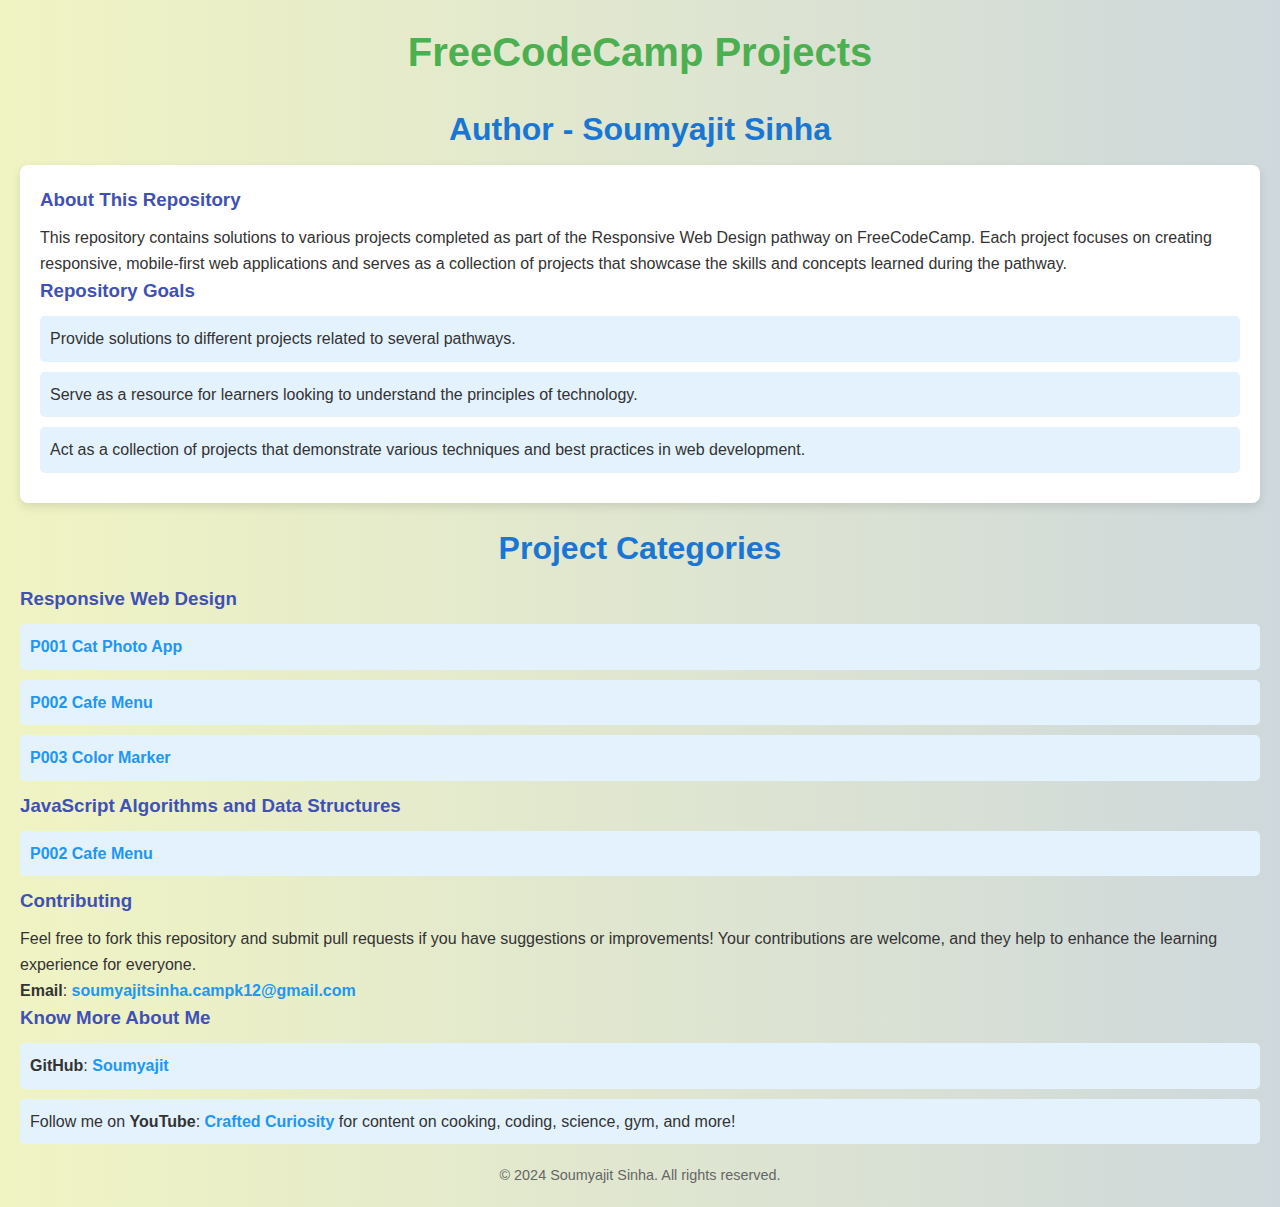
<file: index.html>
<!DOCTYPE html>
<html lang="en">
<head>
    <meta charset="UTF-8">
    <meta name="viewport" content="width=device-width, initial-scale=1.0">
    <title>FreeCodeCamp Projects - Soumyajit Sinha</title>
    <link rel="stylesheet" href="style.css">
    
</head>
<body>
    <h1>FreeCodeCamp Projects</h1>
    <h2>Author - Soumyajit Sinha</h2>

    <div>
        <h3>About This Repository</h3>
        <p>This repository contains solutions to various projects completed as part of the Responsive Web Design pathway on FreeCodeCamp. Each project focuses on creating responsive, mobile-first web applications and serves as a collection of projects that showcase the skills and concepts learned during the pathway.</p>
        
        <h3>Repository Goals</h3>
        <ul>
            <li>Provide solutions to different projects related to several pathways.</li>
            <li>Serve as a resource for learners looking to understand the principles of technology.</li>
            <li>Act as a collection of projects that demonstrate various techniques and best practices in web development.</li>
        </ul>
    </div>

    <h2>Project Categories</h2>
    <h3>Responsive Web Design</h3>
    <ul>
        <li><a href="Responsive%20Web%20Design/P001%20Cat%20Photo%20App/CatPhoto.html" target="_blank">P001 Cat Photo App</a></li>
        <li><a href="Responsive%20Web%20Design/P002%20Cafe%20Menu/cafe_menu.html" target="_blank">P002 Cafe Menu</a></li>
        <li><a href="Responsive%20Web%20Design/P003%20Color%20Marker/colormarker.html" target="_blank">P003 Color Marker</a></li>
        <!-- Add more projects here -->
    </ul>

    <h3>JavaScript Algorithms and Data Structures</h3>
    <ul>
        <li><a href="Responsive%20Web%20Design/P002%20Cafe%20Menu/cafe_menu.html">P002 Cafe Menu</a></li>
        <!-- Add more projects here -->
    </ul>

    <h3>Contributing</h3>
    <p>Feel free to fork this repository and submit pull requests if you have suggestions or improvements! Your contributions are welcome, and they help to enhance the learning experience for everyone.</p>
    <p><strong>Email</strong>: <a href="mailto:soumyajitsinha.campk12@gmail.com">soumyajitsinha.campk12@gmail.com</a></p>

    <h3>Know More About Me</h3>
    <ul>
        <li><strong>GitHub</strong>: <a href="https://github.com/Soumyajit-siliguri">Soumyajit</a></li>
        <li>Follow me on <strong>YouTube</strong>: <a href="https://www.youtube.com/@CraftedCuriosity-b3q">Crafted Curiosity</a> for content on cooking, coding, science, gym, and more!</li>
    </ul>

    <footer>
        <p>&copy; 2024 Soumyajit Sinha. All rights reserved.</p>
    </footer>
</body>
</html>
</file>
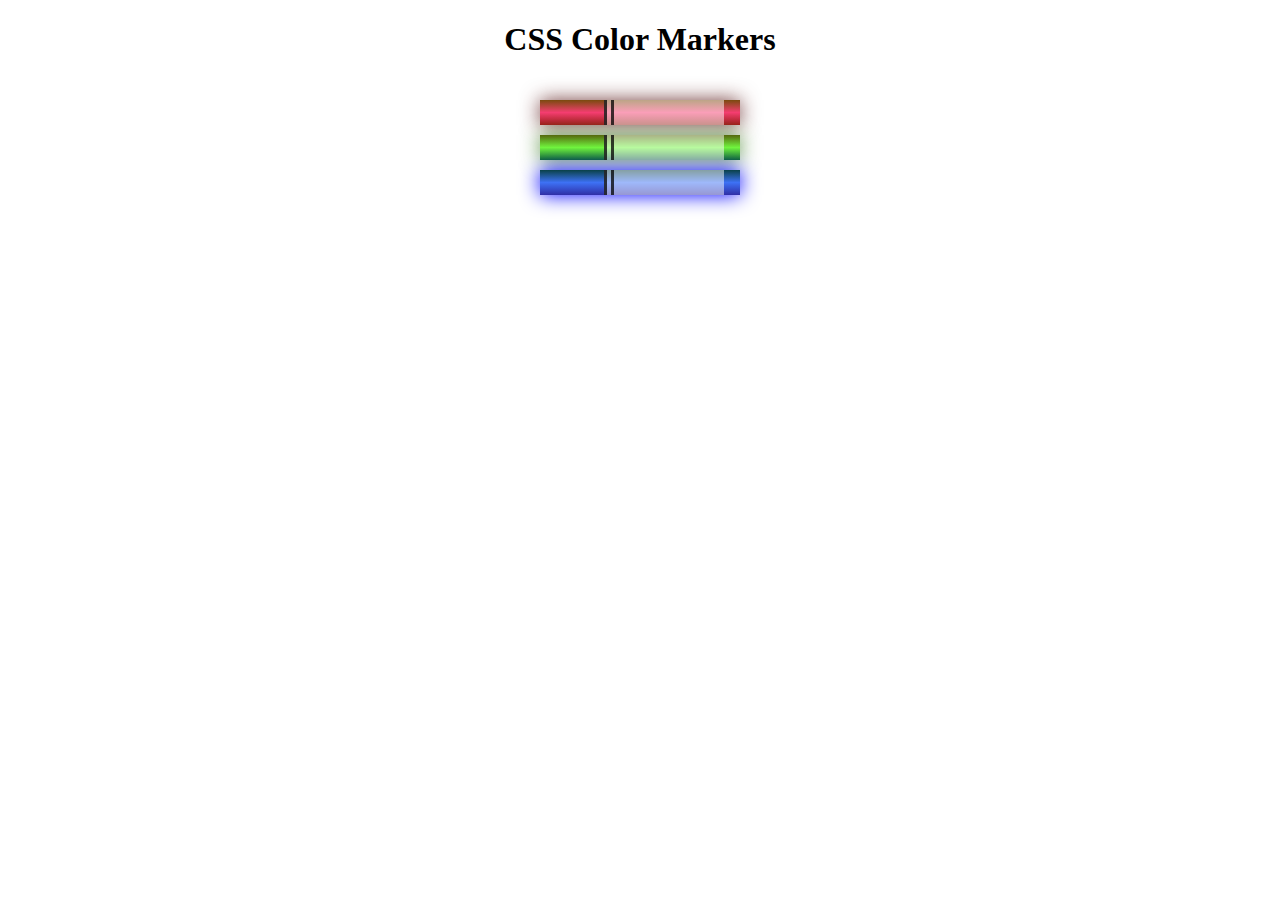
<file: Responsive Web Design/P003 Color Marker/colormarker.html>
<!DOCTYPE html>
<html lang="en">
  <head>
    <meta charset="utf-8">
    <meta name="viewport" content="width=device-width, initial-scale=1.0">
    <title>Colored Markers</title>
    <link rel="stylesheet" href="colormarkerstyle.css">
  </head>
  <body>
    <h1>CSS Color Markers</h1>
    <div class="container">
      <div class="marker red">
        <div class="cap"></div>
        <div class="sleeve"></div>
      </div>
      <div class="marker green">
        <div class="cap"></div>
        <div class="sleeve"></div>
      </div>
      <div class="marker blue">
        <div class="cap"></div>
        <div class="sleeve"></div>
      </div>
    </div>
  </body>
</html>
</file>
<file: Responsive Web Design/P003 Color Marker/colormarkerstyle.css>
h1 {
    text-align: center;
  }
  
  .container {
    background-color: rgb(255, 255, 255);
    padding: 10px 0;
  }
  
  .marker {
    width: 200px;
    height: 25px;
    margin: 10px auto;
  }
  
  .cap {
    width: 60px;
    height: 25px;
  }
  
  .sleeve {
    width: 110px;
    height: 25px;
    background-color: rgba(255, 255, 255, 0.5);
    border-left: 10px double rgba(0, 0, 0, 0.75);
  }
  
  .cap, .sleeve {
    display: inline-block;
  }
  
  .red {
    background: linear-gradient(rgb(122, 74, 14), rgb(245, 62, 113), rgb(162, 27, 27));
    box-shadow: 0 0 20px 0 rgba(83, 14, 14, 0.8);
  }
  
  .green {
    background: linear-gradient(#55680D, #71F53E, #116C31);
    box-shadow: 0 0 20px 0 #3B7E20CC;
  }
  
  .blue {
    background: linear-gradient(hsl(186, 76%, 16%), hsl(223, 90%, 60%), hsl(240, 56%, 42%));
    box-shadow: 0 0 20px 0 blue;
  }
</file>
<file: style.css>
/* Reset some default styles */
* {
    box-sizing: border-box;
    margin: 0;
    padding: 0;
}

body {
    font-family: 'Arial', sans-serif;
    line-height: 1.6;
    margin: 0;
    padding: 20px;
    background: linear-gradient(to right, #f0f4c3, #cfd8dc);
    color: #333;
}

/* Main heading styles */
h1 {
    text-align: center;
    margin-bottom: 20px;
    font-size: 2.5em;
    color: #4caf50;
}

/* Subheading styles */
h2 {
    text-align: center;
    margin: 10px 0;
    font-size: 2em;
    color: #1976d2;
}

/* Container for the about section */
div {
    background-color: #ffffff;
    border-radius: 8px;
    box-shadow: 0 4px 10px rgba(0, 0, 0, 0.1);
    padding: 20px;
    margin-bottom: 20px;
}

/* Section heading styles */
h3 {
    color: #3f51b5;
    margin-bottom: 10px;
}

/* List styles */
ul {
    list-style-type: none;
    padding: 0;
}

li {
    margin: 10px 0;
    padding: 10px;
    background-color: #e3f2fd;
    border-radius: 5px;
    transition: background-color 0.3s;
}

li:hover {
    background-color: #bbdefb;
}

/* Link styles */
a {
    text-decoration: none;
    color: #2196f3;
    font-weight: bold;
}

a:hover {
    text-decoration: underline;
    color: #0d47a1;
}

/* Footer styles */
footer {
    margin-top: 20px;
    font-size: 0.9em;
    color: #666;
    text-align: center;
}
</file>
